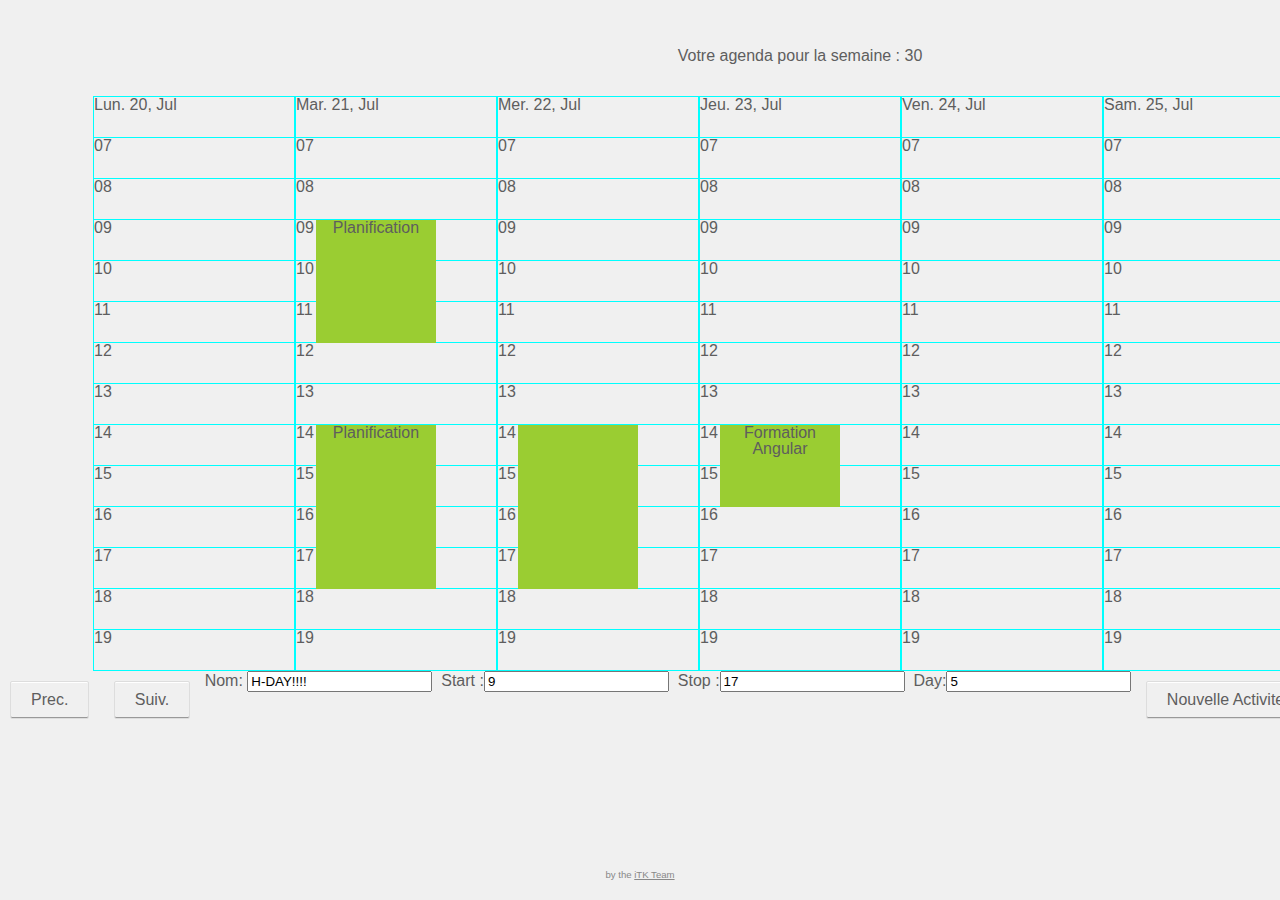
<file: public/index.html>
<!DOCTYPE html>
<!--[if lt IE 7]>      <html class="no-js lt-ie9 lt-ie8 lt-ie7"> <![endif]-->
<!--[if IE 7]>         <html class="no-js lt-ie9 lt-ie8"> <![endif]-->
<!--[if IE 8]>         <html class="no-js lt-ie9"> <![endif]-->
<!--[if gt IE 8]><!--> <html class="no-js"> <!--<![endif]-->
  <head>
    <meta charset="utf-8"/>
    <meta http-equiv="X-UA-Compatible" content="IE=edge,chrome=1"/>
    <meta name="description" content=""/>
    <meta name="viewport" content="width=device-width"/>
    <title>Agenda</title>
    <link rel="icon" type="image/png" href="images/icon.png">
    <link rel="stylesheet" media="screen" href="stylesheets/reset.css">
    <link rel="stylesheet" media="screen" href="stylesheets/index.css">
	<link rel="stylesheet" media="screen" href="stylesheets/agenda.css">
	<link rel="stylesheet" media="screen" href="stylesheets/logged.css">
    <link rel="stylesheet" media="screen" href="stylesheets/login.css">
	<link rel="stylesheet" media="screen" href="stylesheets/popupNewTicket.css">
	<link rel="stylesheet" media="screen" href="stylesheets/datePicker.css">
  </head>
  <body ng-app="app">

    <div id="container" ng-view></div>

    <script type="text/javascript" src="vendor/angular.min.js"></script>
	<script type="text/javascript" src="vendor/moment.js"></script>
    <script type="text/javascript" src="javascripts/app.js"></script>
    <script type="text/javascript" src="javascripts/services/network.js"></script>
    <script type="text/javascript" src="javascripts/directives/drag.js"></script>
    <script type="text/javascript" src="javascripts/controllers/MainController.js"></script>
    <script type="text/javascript" src="javascripts/controllers/AgendaController.js"></script>
  </body>
</html>
</file>
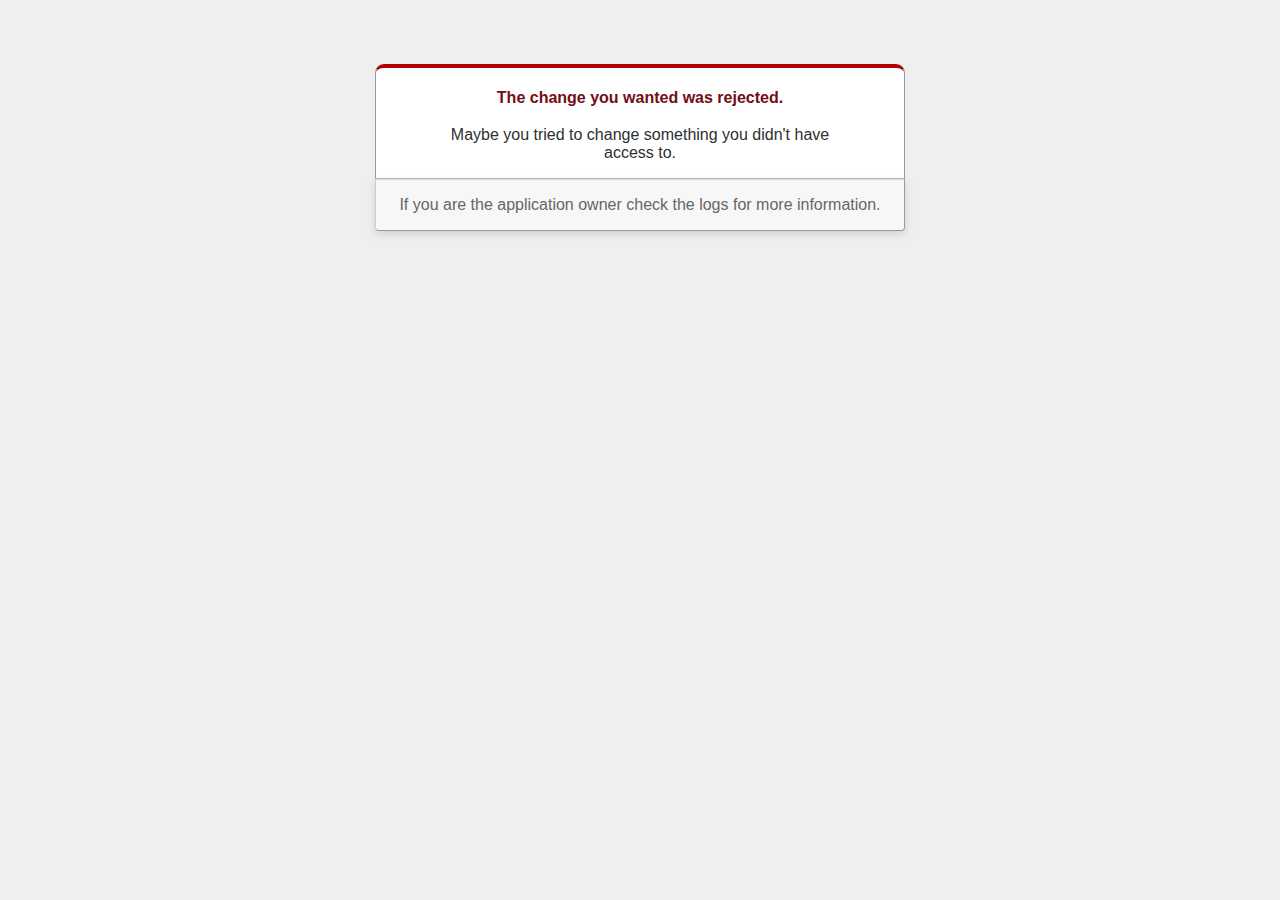
<file: public/422.html>
<!DOCTYPE html>
<html>
<head>
  <title>The change you wanted was rejected (422)</title>
  <style>
  body {
    background-color: #EFEFEF;
    color: #2E2F30;
    text-align: center;
    font-family: arial, sans-serif;
  }

  div.dialog {
    width: 25em;
    margin: 4em auto 0 auto;
    border: 1px solid #CCC;
    border-right-color: #999;
    border-left-color: #999;
    border-bottom-color: #BBB;
    border-top: #B00100 solid 4px;
    border-top-left-radius: 9px;
    border-top-right-radius: 9px;
    background-color: white;
    padding: 7px 4em 0 4em;
  }

  h1 {
    font-size: 100%;
    color: #730E15;
    line-height: 1.5em;
  }

  body > p {
    width: 33em;
    margin: 0 auto 1em;
    padding: 1em 0;
    background-color: #F7F7F7;
    border: 1px solid #CCC;
    border-right-color: #999;
    border-bottom-color: #999;
    border-bottom-left-radius: 4px;
    border-bottom-right-radius: 4px;
    border-top-color: #DADADA;
    color: #666;
    box-shadow:0 3px 8px rgba(50, 50, 50, 0.17);
  }
  </style>
</head>

<body>
  <!-- This file lives in public/422.html -->
  <div class="dialog">
    <h1>The change you wanted was rejected.</h1>
    <p>Maybe you tried to change something you didn't have access to.</p>
  </div>
  <p>If you are the application owner check the logs for more information.</p>
</body>
</html>
</file>
<file: public/stylesheets/index.css>
html{
    height: 100%;
}
body{
	height:100%;
	font-family : sans-serif;
	color:#5E5E5E;
}
#container{
	position:relative;
	min-height:100%;
	height:auto;
	background:#FFFFFF;
}
.max-width{
	position:relative;
	margin:0 auto;
	width:90%;
	max-width:1400px;
	padding:20px 0;
}

.big-padding-bottom{
	padding-bottom:100px;
}
.text-center{
	text-align:center;
}
.bold{font-weight:bold;}

.btn{
	display:inline-block;
	margin:10px;
	padding:10px 20px;
	background-color:#F0F0F0;
	border-radius:2px;
	border:1px solid #DDD;
	box-shadow: 0 -1px 0 0 #999999 inset, 0 1px 0 0 #FFFFFF inset;
	color:#5E5E5E;
	text-decoration:none;
	vertical-align:top;
	cursor:pointer;
}
.big-btn{
	padding:20px;
	margin:20px;
}
.fullwidth-btn{
	margin:2px 0;
	padding: 10px 5%;
    width: 90%;
}
.btn:hover, .btn:focus{
	background-color:#F5F5F5;
	border-radius:2px;
	border:1px solid #CCC;
	color:#000;
	text-decoration:none;
}
.btn:active{
	box-shadow: 0 1px 0 0 #999999 inset, 0 -1px 0 0 #FFFFFF inset;
	padding-top:11px;
	padding-bottom:9px;
}
.big-btn:active{
	padding-top:21px;
	padding-bottom:19px;
}

.btn-new-project{
	display:inline-block;
	margin:20px;
	padding:18px;
	border:2px dashed #CCC;
	color:#CCC;
	text-decoration:none;
}

.btn-grey{
    background-color:#5F5F5F;
    border-color: #666666;
    box-shadow: 0 -1px 0 0 #222222 inset, 0 1px 0 0 #888888 inset;
    color: #FFFFFF;
}
.btn-grey:hover,.btn-grey:focus{
    background-color:#777777;
    color: #FFFFFF;
    border-color: #666666;
    box-shadow: 0 -1px 0 0 #222222 inset, 0 1px 0 0 #888888 inset;
}
.btn-grey:active{
    box-shadow: 0 1px 0 0 #222222 inset, 0 -1px 0 0 #888888 inset;
}


.main-footer{
	font-size:0.6em;
	color:#888;
	position:absolute;
	bottom:0;
	text-align:center;
	left:0;
	width:100%;
	padding:20px 0;
}
.link-footer{
	color:#888;
}



/*POP UP*/


.glass{
	width:100%;
	height:100%;
	position:fixed;
	top:0;
	left:0;
	background-color:#000;
	opacity:0.6;
}

.popup{
	width:60%;
	max-height:80%;
	position:fixed;
	top:10%;
	left:50%;
	margin-left:-30%;
	padding:20px 20px 10px;
	background-color:#FFF;
	border-radius:2px;
	box-shadow: 0 0 4px 0 #222222;
	text-align:center;
}


.popup-header{
	padding:20px 0;
	color: #000000;
	background-color:#F5F5F5;
}
.popup-section{
	border-bottom:1px solid #F5F5F5;
	padding:30px 10px;
}
.popup-footer{
}
</file>
<file: public/stylesheets/agenda.css>
.header{
	vertical-align:middle;
	text-align:center
}
 
.agenda {
	width:1600px;
	margin-left:auto;
	margin-right: auto;
}
.hourHeader {
	text-align:left;
	height:40px;
}
.hour{
	border-top:1px solid cyan;
	text-align:left;
	height:40px;
	}

.day{
	border:1px solid cyan;
	display: inline-block;
	width: 200px;
	position:relative;
}

.activity{
	position:absolute;
	height:40px;
	background-color: yellowgreen;
}
</file>
<file: public/stylesheets/logged.css>
/*--------------------- Menu gauche --------------------*/

#container{
	background:#F0F0F0;
	height:100%;
}

.leftNavigation{
	width:160px;
	height:100%;
	max-height:100%;
	position:absolute;
	top:0;
	left:0;
	overflow:auto;
	background:#FFFFFF;
	cursor:pointer;
}

.leftNavigation li{
	padding:20px;
	transition:padding 200ms;
	font-weight:bold;
}

.leftNavigation li+li{font-weight:normal;}

.leftNavigation li:hover, .leftNavigation li:focus{
	background:#F8F8F8;
}
.leftNavigation li.active{
	background:#F0F0F0;
	padding-left:25px;
}

/*--------------------- Tableau de bord  --------------------*/
.boardContent{
	height:100%;
	margin-left : 160px;
	padding:0 20px;
	overflow:auto;
}

.topBoardBar, .ticketsList{
	padding: 10px;
}

.topBoardBar{
	font-size:0.9em;
	text-align:center;
}

.ticketsList{
	padding:0 20px;
}
.ticketsList li{
	padding:10px;
	margin:2px;
	background-color:#FFF;
	border: 1px solid #aaa;
	border-radius:2px;
	cursor:move;
}
.ticketsList li:hover, .ticketsList li:focus{
	box-shadow: 0 0 4px rgba(0, 0, 0, 0.2);
}
.ticketsList span{
	display:inline-block;
}
	.ticket-id{
		width:40px;
	}
	.ticket-titre{
		font-weight:bold;
		padding: 0 10px 0 0;
	}
	.ticket-description{
		font-style: italic;
		font-size:0.9em;
	}
</file>
<file: public/stylesheets/login.css>
#main-projects,#secondary-projects{
	padding:20px 0;
}

#secondary-projects{
	border-top:1px solid #F5F5F5;
}
.btn-new-project:hover,.btn-new-project:focus{
	border:2px dashed #5E5E5E;
	color:#5E5E5E;
}


.texte{
	padding:40px 0;
}
</file>
<file: public/stylesheets/popupNewTicket.css>
/*--------------------- Popup nouveau ticket  --------------------*/
.newTicketContent{
	text-align:left;
}

#lblHistory{
	float:left;
}
#lblTrac{
	
}

#inputTitreTicket{
	float:left;
	border-top : none;
	border-left : none;
	border-right : none;
	border-bottom : 1px solid black;
	width : 50%;
	font-size: 100%;
}

#inputImportance{
	border-top : none;
	border-left : none;
	border-right : none;
	border-bottom : 1px solid black;
	width:27px;
}

#lblImportance{
}

.leftContent{
	float: left;
	width: 60%;
}
.rightContent{
	float: right;
	width: 40%;
}
</file>
<file: public/stylesheets/datePicker.css>
.date-picker-global-container,.time-picker-global-container {
  font-family:sans-serif;
  font-size:0.9em;
  display:inline-block;
  vertical-align:top;
}

.date-picker-global-container {
  width: 203px;
}

.date-picker-controls-header {
  background: none repeat scroll 0 0 #2F2F2F;
    border-bottom: 1px solid #555555;
    color: #AAAAAA;
    padding: 5px 10px;
    text-align: center;
}

.date-picker-prev {
  float: left;
  cursor: pointer;
}

.date-picker-current-month {
color: #FFF;
}

.date-picker-next {
  float: right;
  cursor: pointer;
}


.date-picker-prev,.date-picker-next {
  color:#AAA;
}



.date-picker-day-header {
  text-align: center;
  background-color: #2F2F2F;
  font-size:0.9em;
}

.date-picker-month {
  text-align: center;
  background-color: #E2E2E2;
}

.date-picker-week {
    
}

.date-picker-day {
  cursor: pointer;
  text-align: center;
  display: inline-block;
  width: 25px;
  height: 25px;
  padding:2px;
  line-height: 25px;
  color: #AAA;
  transition:background-color 100ms,color 100ms;
}
.date-picker-prev:hover,.date-picker-prev:focus,
.date-picker-next:hover,.date-picker-next:focus ,
.date-picker-month .date-picker-day:hover,
.date-picker-month .date-picker-day:focus,
.date-picker-month .date-picker-day.isSelected-true {
  background-color:#2F2F2F;
  color: #FFF;
}

.date-picker-day-header .date-picker-day {
  cursor: default;
}

.date-picker-day.isSameMonth-true {
  background-color: #E2E2E2;
  color: #2F2F2F;
}

.date-picker-day.isToday-true {
  background-color: #EEEEEE;
  font-weight:bold;
}
</file>
